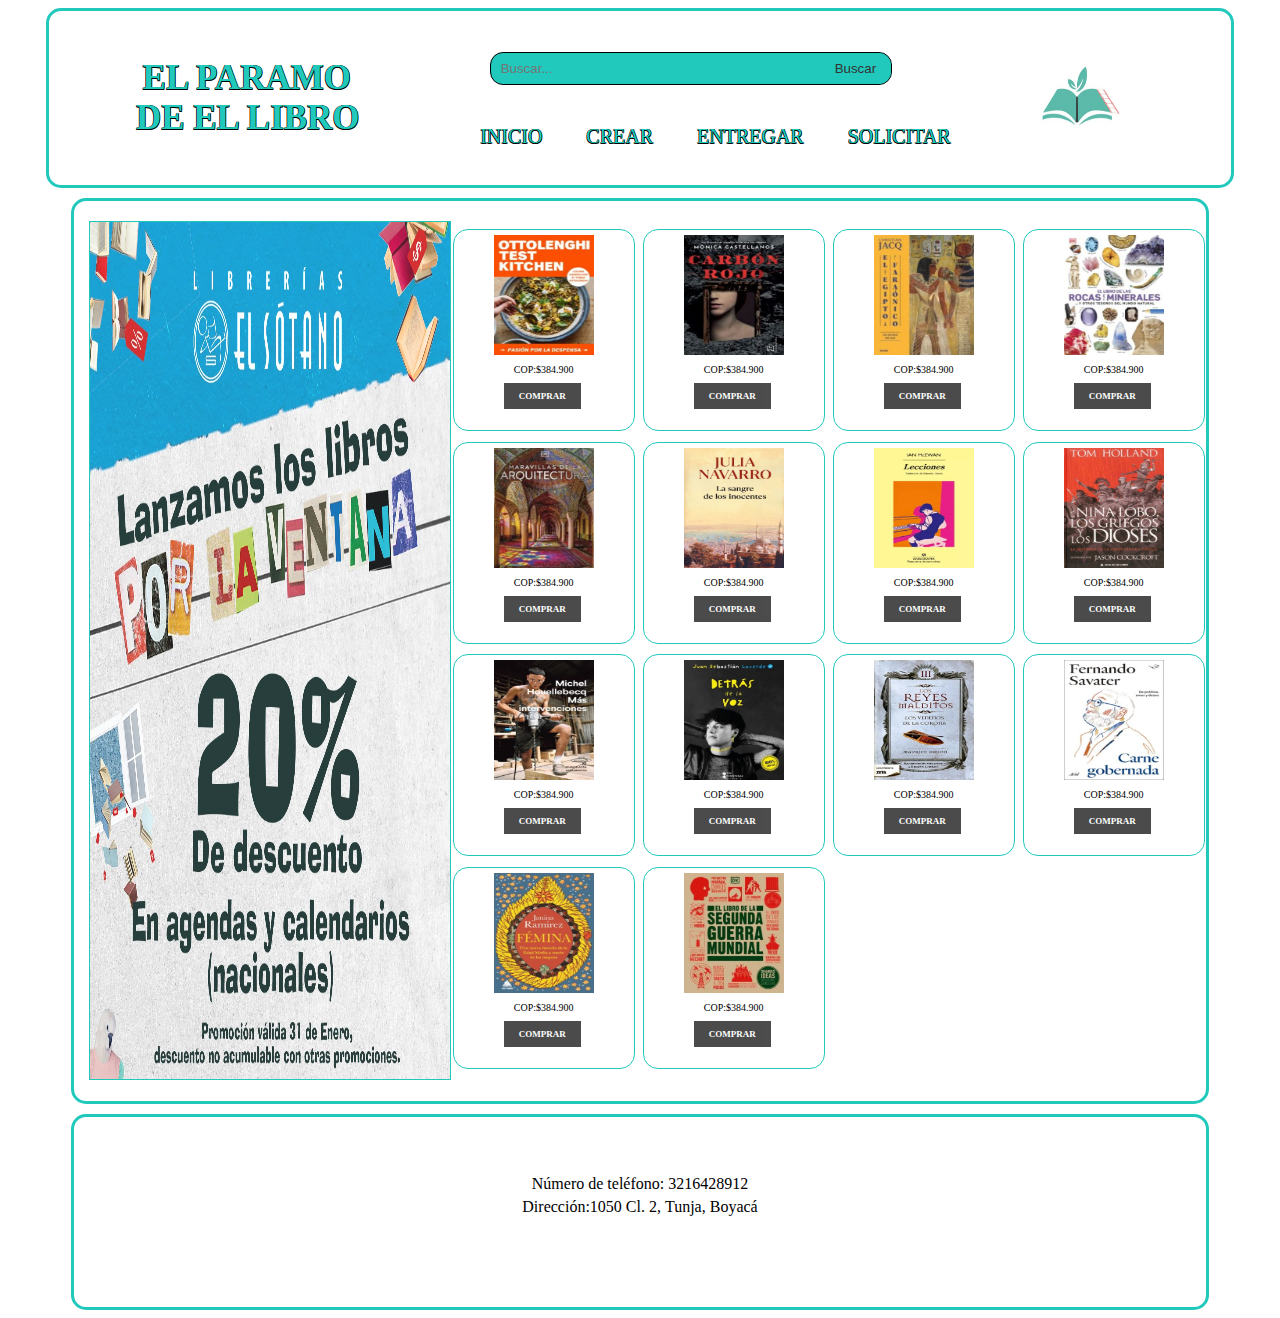
<file: index.html>
<!DOCTYPE html>
<html lang="en">
<head>
    <meta charset="UTF-8">
    <meta name="viewport" content="width=device-width, initial-scale=1.0">
    <title>El Páramo de los Libros</title>
    <link rel="stylesheet" href="css/encabezado.css">
    <link rel="stylesheet" href="css/principal.css">
    <link rel="stylesheet" href="css/piepagina.css">
</head>
<body>
    <header class="encabezado">
        <div class="empresa">
            <div class="mue">EL PARAMO</div>
            <div class="geor">DE EL LIBRO </div>
            <link rel="stylesheet" href="css/encabezado.css">
        </div>
        <div class="busquedas">
            <div class="lupa">
                <input type="text" class="texto" placeholder="Buscar...">
                <button class="boton">Buscar</button>
                
            </div>
            <nav class="barradebusqueda">
                <ul class="lista">
                    <li><a href="../index.html">INICIO</a></li>
                    <li><a href="htmlsss/crearlibros.html">CREAR </a></li>
                    <li><a href="htmlsss/Entregadelibros.html">ENTREGAR</a></li>
                    <li><a href="htmlsss/solicitarlibro.html">SOLICITAR </a></li>
                </ul>

            </nav>
        </div>
        <div><img src="img/137255778-ilustración-de-vector-de-un-libro-abierto-objeto-aislado-logotipo-para-una-empresa-de-libros.jpg" alt=""></div>
    </header>
    <div class="gr">
        <div class="iz"><img src="img/PUBLICIDAD.jpg" alt="">
        </div>
        <div class="der">
            <div class="1"><img src="img/a2 .jpg" alt="">
                <p class="pre">
                    COP:$384.900</p>
                    <button class="boton-compra">COMPRAR </button>
            </div>
            <div class="i2"><img src="img/a3.jpg" alt="">
                <p class="pre">
                    COP:$384.900</p>
                    <button class="boton-compra">COMPRAR </button>
            </div>
            <div class="i3"><img src="img/a4.jpg" alt="">
                <p class="pre">
                    COP:$384.900</p>
                    <button class="boton-compra">COMPRAR </button></div>

            <div class="i4"><img src="img/a5.jpg" alt="">
                <p class="pre">
                    COP:$384.900</p>
                    <button class="boton-compra">COMPRAR </button>
                </div>

            <div class="i5"><img class="i5" src="img/a6.jpg" alt="">
                <p class="pre">
                    COP:$384.900</p>
                    <button class="boton-compra">COMPRAR </button>
                </div>

            <div class="i6"><img src="img/al23.jpg" alt="">
                <p class="pre">
                    COP:$384.900</p>
                    <button class="boton-compra">COMPRAR </button></div>

            <div class="i7"><img src="img/a7.jpg" alt="">
                <p class="pre">
                    COP:$384.900</p>
                    <button class="boton-compra">COMPRAR </button>
            </div>

            <div class="i8"><img src="img/a8.jpg" alt="">
                <p class="pre">
                    COP:$384.900</p>
                    <button class="boton-compra">COMPRAR </button>
            </div>
            <div class="i9"><img src="img/a9.jpg" alt="">
                <p class="pre">
                    COP:$384.900</p>
                    <button class="boton-compra">COMPRAR </button>
            </div>
            <div class="i10"><img src="img/a10.jpg" alt="">
                <p class="pre">
                    COP:$384.900</p>
                    <button class="boton-compra">COMPRAR </button>
            </div>
            <div class="i11"><img src="img/al21.jpg" alt="">
                <p class="pre">
                    COP:$384.900</p>
                    <button class="boton-compra">COMPRAR </button></div>

            <div class="i12"><img src="img/a11.jpg" alt="">
                <p class="pre">
                    COP:$384.900</p>
                    <button class="boton-compra">COMPRAR </button>
            </div>

            <div class="i13"><img src="img/a12.jpg" alt="">
                <p class="pre">
                    COP:$384.900</p>
                    <button class="boton-compra">COMPRAR </button>
            </div>

            <div class="i14"><img src="img/a13.jpg" alt="">
                <p class="pre">
                    COP:$384.900</p>
                    <button class="boton-compra">COMPRAR </button>
            </div>
        </div>
    </div>
    <footer class="pie">
        <div class="container">
            <div class="redes">
              <a href="mailto:arleyquiroga645@gmail.com"></a>
              <a  href="https://wa.me/3216428912"></a>
            </div>
            <div class="contacto">
              <p>Número de teléfono: 3216428912</p>
              <p>Dirección:1050 Cl. 2, Tunja, Boyacá </p>
            </div>
          </div>
    </footer>

</body>
</html>
</file>
<file: css/encabezado.css>
@keyframes bounce {
    0% { transform: scale(1); }
    10% { transform: scale(1.4); }
    50% { transform: scale(1); }
}

.empresa{
    text-align: center;}
      .mue{
        font-size: 35px;
        font-weight: bold;
        margin: 0;
        margin-left:65px;
        animation: bounce 5s infinite;
        text-shadow: 
-0.5px -0.5px 0 #000,  
 0.5px -0.5px 0 #000,
-0.5px  0.5px 0 #000,
 0.5px  0.5px 0 #000; }

    .geor{
        font-size: 35px;
        font-weight: bold;
        margin: 0;
        margin-left: 67px;
        animation: bounce 5s infinite;
        text-shadow: 
        -0.5px -0.5px 0 #000,  
         0.5px -0.5px 0 #000,
        -0.5px  0.5px 0 #000,
         0.5px  0.5px 0 #000; }
    
    .encabezado{
        margin:0 3%;
        border-radius:15px;
        display: flex;
        justify-content: space-between;
        align-items: center;
        padding: 10px 20px;
        border:3px solid #21C8BC ;
        color: #21C8BC ;
        font-family:cursive;

    }
    
    .barradebusqueda{ 
        text-align: center;
        margin-top:40px;
        margin-left:40px;

    }
    
    nav ul {
        list-style-type: none;
    }
    
    nav ul li {
        display: inline-block;
        margin-right: 40px;
    }
    nav ul li a {text-decoration: none;
    font-size:20px;
color: #21C8BC ;
text-shadow: 
-0.5px -0.5px 0 #000,  
 0.5px -0.5px 0 #000,
-0.5px  0.5px 0 #000,
 0.5px  0.5px 0 #000; }
    .lupa{
        display: block;
        align-items: center;
        background-color: #21C8BC ;
        border: 1px solid #000;
        border-radius:13px;
        width:400px;
        margin-left:90px;
        margin-top:20px;
    }
    .texto{
        width: 200px;
        padding: 8px;
        border: none;
        border-radius: 5px;
        margin-right: 107px;
        background-color:#21C8BC ;
        border-radius:13px;
    }
    
    .boton{
        background-color: #21C8BC ;
        color: #000;
        border: none;
        padding: 8px 15px;
        border-radius: 13px;
        cursor: pointer;
    }
    .lupa{
        text-align: right;
        border: 1px solid #000;
    }
    
    .boton{
        background-color:#21C8BC ;
        color: #333;
        border: none;
        padding: 8px 15px;
        border-radius: 13px;
        cursor: pointer;
    }
    img{ width:100px;
    height: 150px;
margin-right: 80px;}
</file>
<file: css/principal.css>
.gr{
    border:3px solid #21C8BC ;
    margin: 10px 5%;
    height:900px;
    border-radius:15px;
    display: flex;
    display: grid;
    grid-template-columns: auto auto ;}
    
    .iz{border:1.5px solid #21C8BC ;
        margin: 20px 4%;
        width:360px;
        height:857px;
    border-radius:0%;}
    
    .iz img{
        width: 360px;
        height: 857px;
        opacity: 0.9;
    }
    
    .der{
        margin: 20px 1%;
        width:760px;
    height:850px;
    border-radius:0%;
    padding-left:8px;
    padding-top: 8px;
    display: grid;
    grid-template-columns: auto auto auto auto ;
    }
    
    .der div {
        border:1.5px solid #21C8BC ;
        border-radius:15px;
        width:180px;
        height:200px;
    }
    
     .der div img {
        width: 100px;
        height:120px;
        margin-left:40px;
        margin-top:5px;
        transition: width 0.3s, height 0.3s;
     }
      .der img:hover{
        width: 110px; 
        height: 130px; 
      }
    
     .der div .i5  {
        margin-left:40px;
     }
    
     .der div .pre {
        font-size: x-small;
        color: #000;
        margin-top:-10px;
        text-align: center;
        margin-top:5px;
     }
     .der div .dif1{
        text-align: center;
        margin-top:80px;
        line-height:1.2;
        font-size:normal;
        font-weight: bold;
        color:#000;
        font-family:cursive;   
     }
    
     .der div .dif2{
        text-align: center;
        margin-top:70px;
        line-height:1.2;
        font-size:normal;
        font-weight: bold;
        color:#000;
        font-family:cursive;   
     }
     .der div .dif3{
        text-align: center;
        margin-top:80px;
        line-height:1.2;
        font-size:normal;
        font-weight: bold;
        color :#000;
        font-family:cursive; 
     }
   
     
     .boton-compra {
        display: inline-block;
        padding: 8px 15px;
        font-size: 9px;
        font-weight: bold;
        font-family: 'Times New Roman', Times, serif;
        color: #fff;
        background-color:#000; 
        opacity: 0.7;
        border: none;
        border-radius: 0%;
        cursor: pointer;
        text-align: center;
        text-decoration: none;
        transition: background-color 0.6s ease; 
      }
    .boton-compra{
        margin-top:-10px;
        margin-left:50px;
    }
     .boton-compra:hover {
        background-color: #21C8BC ;}
</file>
<file: css/piepagina.css>
.pie{border: 3px solid   #21C8BC ;
    margin:0 5%; 
border-radius: 15px;
height:110px;}
.pie  {
    padding: 30px 0px 50px;
    text-align: center;
  }
  
  .container {
    max-width: 800px;
    margin: 0 auto;
  }
  
  .redes {
    margin-left:70px;
    margin-bottom:10px;
  }
  
  .redes a {
    display: inline-block;
  }
  
  .contacto p {
    margin: 5px 0;
  }
  .redes .primera {
    width:40px;
    height:40px;
    margin-bottom:15px;
    margin-left:30px;
  }
  .redes .segunda {
    width:70px;
    height:70px;
  }
</file>
